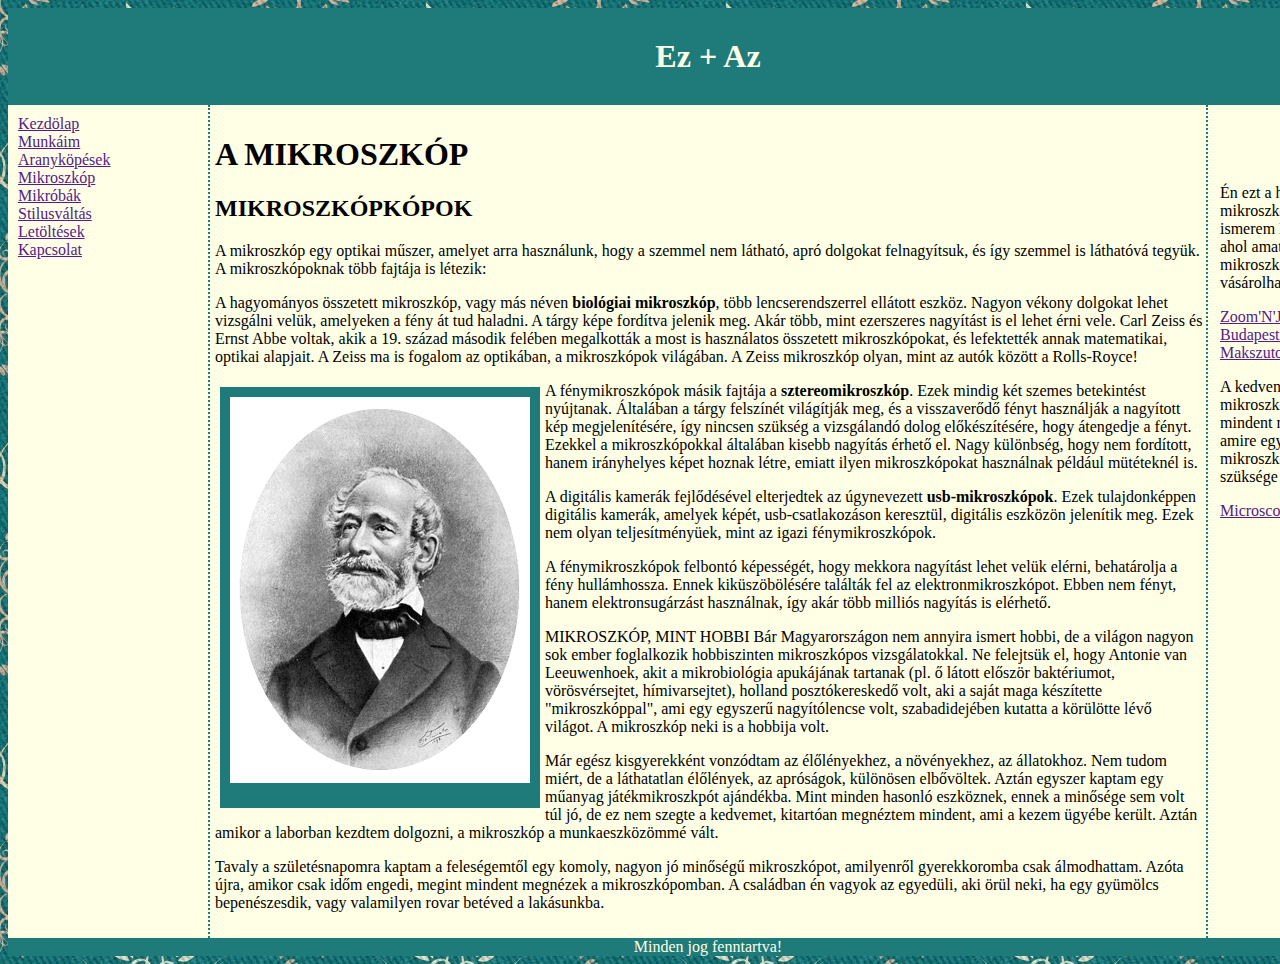
<file: mikroszkop/index.html>
<!DOCTYPE html>
<html lang="HU">

<head>
    <meta charset="UTF-8">
    <meta name="viewport" content="width=device-width, initial-scale=1.0">
    <meta name="description" content="">
    <meta name="keywords" content="baktériumok,vírusok,gombák">
    <meta name="authors" content="Demeter Dominik">
    <link rel="stylesheet" href="megjelenes.css">
    <title>MIKROSZKÓP</title>
</head>

<body>
    <div id="tartalom">
        <header>
            <h1 id="fej">Ez + Az</h1>
        </header>
        <nav>
            <ul id="menu">
                <li><a href="">Kezdölap</a></li>
                <li><a href="">Munkáim</a></li>
                <li><a href="">Aranyköpések</a></li>
                <li><a href="">Mikroszkóp</a></li>
                <li><a href="">Mikróbák</a></li>
                <li><a href="">Stilusváltás</a></li>
                <li><a href="">Letöltések</a></li>
                <li><a href="">Kapcsolat</a></li>
            </ul>
        </nav>
        <main>
            <h1>A MIKROSZKÓP</h1>
            <h2>MIKROSZKÓPKÓPOK</h2>
            <p>
                A mikroszkóp egy optikai műszer, amelyet arra használunk, hogy a szemmel nem látható, apró dolgokat
                felnagyítsuk, és így szemmel is láthatóvá tegyük. A mikroszkópoknak több fajtája is létezik:
            </p>

            <p>
                A hagyományos összetett mikroszkóp, vagy más néven <span>biológiai mikroszkóp</span>, több lencserendszerrel ellátott
                eszköz. Nagyon vékony dolgokat lehet vizsgálni velük, amelyeken a fény át tud haladni. A tárgy képe fordítva
                jelenik meg. Akár több, mint ezerszeres nagyítást is el lehet érni vele. Carl Zeiss és Ernst Abbe voltak,
                akik a 19. század második felében megalkották a most is használatos összetett mikroszkópokat, és lefektették
                annak matematikai, optikai alapjait. A Zeiss ma is fogalom az optikában, a mikroszkópok világában. A Zeiss
                mikroszkóp olyan, mint az autók között a Rolls-Royce!
            </p>
            <img id="kep" src="Zeiss.png" alt="">

            <p>
                A fénymikroszkópok másik fajtája a <span>sztereomikroszkóp</span>. Ezek mindig két szemes betekintést nyújtanak.
                Általában a tárgy felszínét világítják meg, és a visszaverődő fényt használják a nagyított kép
                megjelenítésére, így nincsen szükség a vizsgálandó dolog előkészítésére, hogy átengedje a fényt. Ezekkel a
                mikroszkópokkal általában kisebb nagyítás érhető el. Nagy különbség, hogy nem fordított, hanem irányhelyes
                képet hoznak létre, emiatt ilyen mikroszkópokat használnak például mütéteknél is.
            </p>

            <p>
                A digitális kamerák fejlődésével elterjedtek az úgynevezett <span>usb-mikroszkópok</span>. Ezek tulajdonképpen digitális
                kamerák, amelyek képét, usb-csatlakozáson keresztül, digitális eszközön jelenítik meg. Ezek nem olyan
                teljesítményüek, mint az igazi fénymikroszkópok.
            </p>    

            <p>
                A fénymikroszkópok felbontó képességét, hogy mekkora nagyítást lehet velük elérni, behatárolja a fény
                hullámhossza. Ennek kiküszöbölésére találták fel az elektronmikroszkópot. Ebben nem fényt, hanem
                elektronsugárzást használnak, így akár több milliós nagyítás is elérhető.
            </p>

            <p>
                MIKROSZKÓP, MINT HOBBI
                Bár Magyarországon nem annyira ismert hobbi, de a világon nagyon sok ember foglalkozik hobbiszinten
                mikroszkópos vizsgálatokkal. Ne felejtsük el, hogy Antonie van Leeuwenhoek, akit a mikrobiológia apukájának
                tartanak (pl. ő látott először baktériumot, vörösvérsejtet, hímivarsejtet), holland posztókereskedő volt,
                aki a saját maga készítette "mikroszkóppal", ami egy egyszerű nagyítólencse volt, szabadidejében kutatta a
                körülötte lévő világot. A mikroszkóp neki is a hobbija volt.
            </p>

            <p>
                Már egész kisgyerekként vonzódtam az élőlényekhez, a növényekhez, az állatokhoz. Nem tudom miért, de a
                láthatatlan élőlények, az apróságok, különösen elbővöltek. Aztán egyszer kaptam egy műanyag játékmikroszkpót
                ajándékba. Mint minden hasonló eszköznek, ennek a minősége sem volt túl jó, de ez nem szegte a kedvemet,
                kitartóan megnéztem mindent, ami a kezem ügyébe került. Aztán amikor a laborban kezdtem dolgozni, a
                mikroszkóp a munkaeszközömmé vált.
            </p>

            <p>
                Tavaly a születésnapomra kaptam a feleségemtől egy komoly, nagyon jó minőségű mikroszkópot, amilyenről
                gyerekkoromba csak álmodhattam. Azóta újra, amikor csak időm engedi, megint mindent megnézek a
                mikroszkópomban. A családban én vagyok az egyedüli, aki örül neki, ha egy gyümölcs bepenészesdik, vagy
                valamilyen rovar betéved a lakásunkba.
            </p>
        </main>
        <section>
            <h2>&nbsp;</h2>
            <p>Én ezt a három mikroszkópos boltot ismerem Magyarországon, ahol amatőr mikroszkópizálók vásárolhatnak:</p>

            <a class="szin" href="">Zoom'N'Joy</a> <br>
            <a class="szin" href="">Budapesti Távcső Centrum</a>
            <a class="szin" href="">Makszutov.hu</a>

            <p>
                A kedvenc külföldi mikroszkópos oldalam, itt mindent meg lehet találni, amire egy amatőr mikroszkopizálónak
                szüksége lehet:
            </p>

            <a class="szin" href="">Microscopy-UK</a>
        </section >

        <footer>
            Minden jog fenntartva!
        </footer>
    </div>

</body>

</html>
</file>
<file: mikroszkop/megjelenes.css>
body{
    background-image: url(hatter.jpg);
    background-color: #2eb8b8;
}
#tartalom{
    margin: auto;
    width: 1400px;
    display: grid;
    grid-template-columns: 1fr 5fr 1fr;
    grid-template-areas:
    "h h h"
    "n m a"
    "f f f";
}
header{
    grid-area: h;
    font-family: 'Risque', cursive;
    background-color: #1f7a7a ;
    color: #ffffe6;
    text-align: center;
}
#fej{
    margin-top: 30px;
    margin-bottom: 30px;
}
nav{
    grid-area: n;
    overflow: hidden;
    text-decoration: none;
    color: black;
    background-color: #ffffe6;
}
li{
    color: black;
}
#menu{
    margin: 5px;
    padding: 5px;
}
main{
    grid-area: m;
    background-color: #ffffe6;
    font-family: 'Risque', cursive;
    border-left: 2px dotted #1f7a7a;
    border-right: 2px dotted #1f7a7a;
    padding-right: 2px;
    padding-left: 5px;
    padding-top: 10px;
    padding-bottom: 10px;
}
section{
    grid-area: a;
    padding: 12px;
    margin: 0px;
    background-color: #ffffe6;
}
footer{
    grid-area: f;
    background-color: #1f7a7a ;
    color: #ffffe6;
    text-align: center;
}
#kep{
    float: left;
    border-left: 10px solid #1f7a7a;
    border-right: 10px solid #1f7a7a;
    border-top: 10px solid #1f7a7a;
    border-bottom: 25px solid #1f7a7a;;
    margin: 5px;

}
.szim{
    text-decoration: none;
    color: #1f7a7a;
}
section a:hover{
    color: #ffffe6;
    background-color: #1f7a7a;
}
span{
    font-weight: bold;
}
</file>
